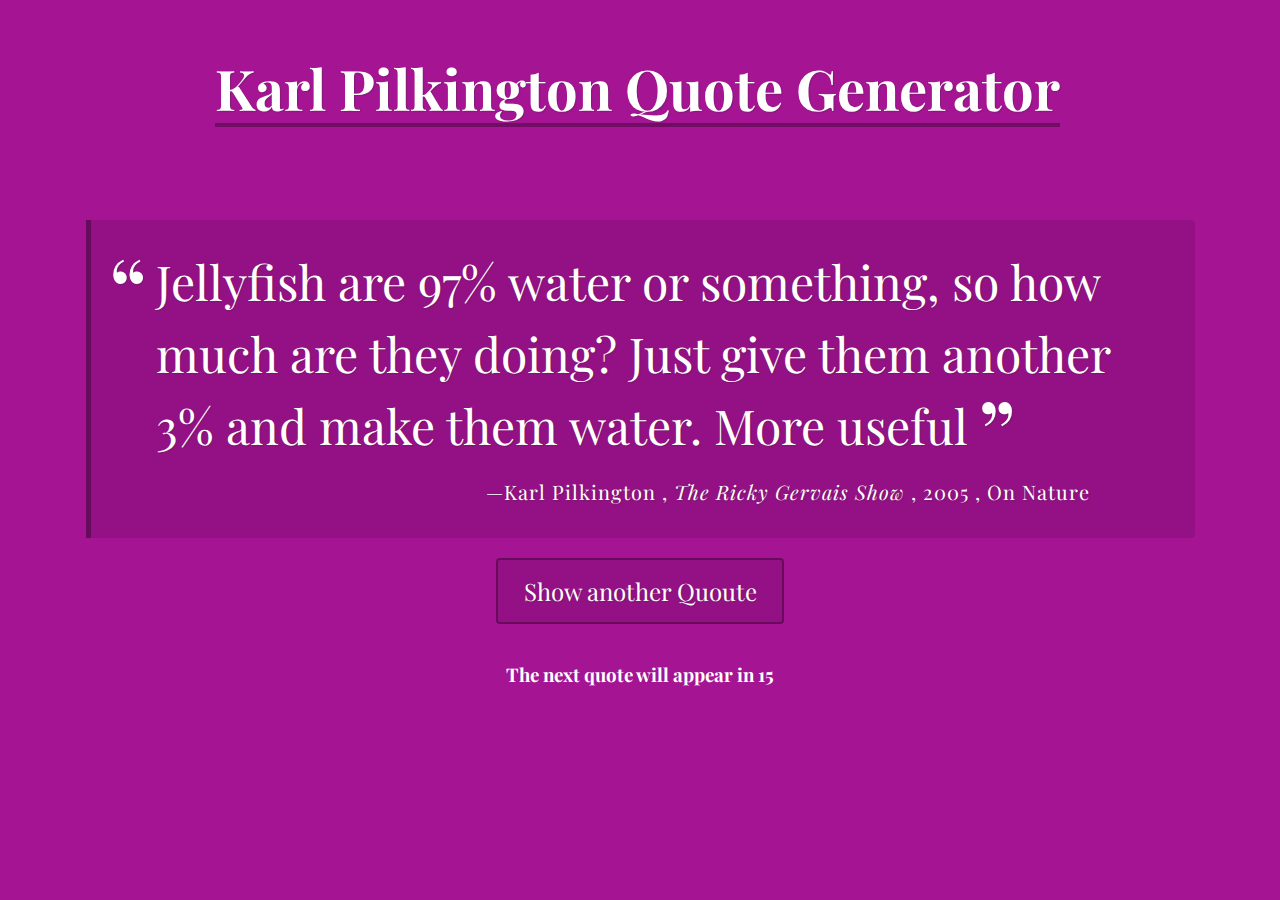
<file: Random Quote Generator/index.html>
<!DOCTYPE html>
<html lang="en">
  <head>
    <meta charset="UTF-8">
    <meta name="viewport" content="width=device-width, initial-scale=1.0">
    <title>Random Quotes</title>
    <link rel="stylesheet" href="css/normalize.css">
    <link rel="stylesheet" href="css/styles.css">
  </head>

  <body>
    <header class = 'flex'>
      <h1>Karl Pilkington Quote Generator</h1>
    </header>

    <div class="container">
      <div id="quote-box" class="quote-box">
      </div>
    </div>

    <div class = 'flex'>
      <button id="load-quote" class="load-quote">Show another Quoute</button>
      <h3>The next quote will appear in <span id = 'time-left'>15</span></h3>
    </div>
    
    <script src="js/script.js"></script>
  </body>
</html>
</file>
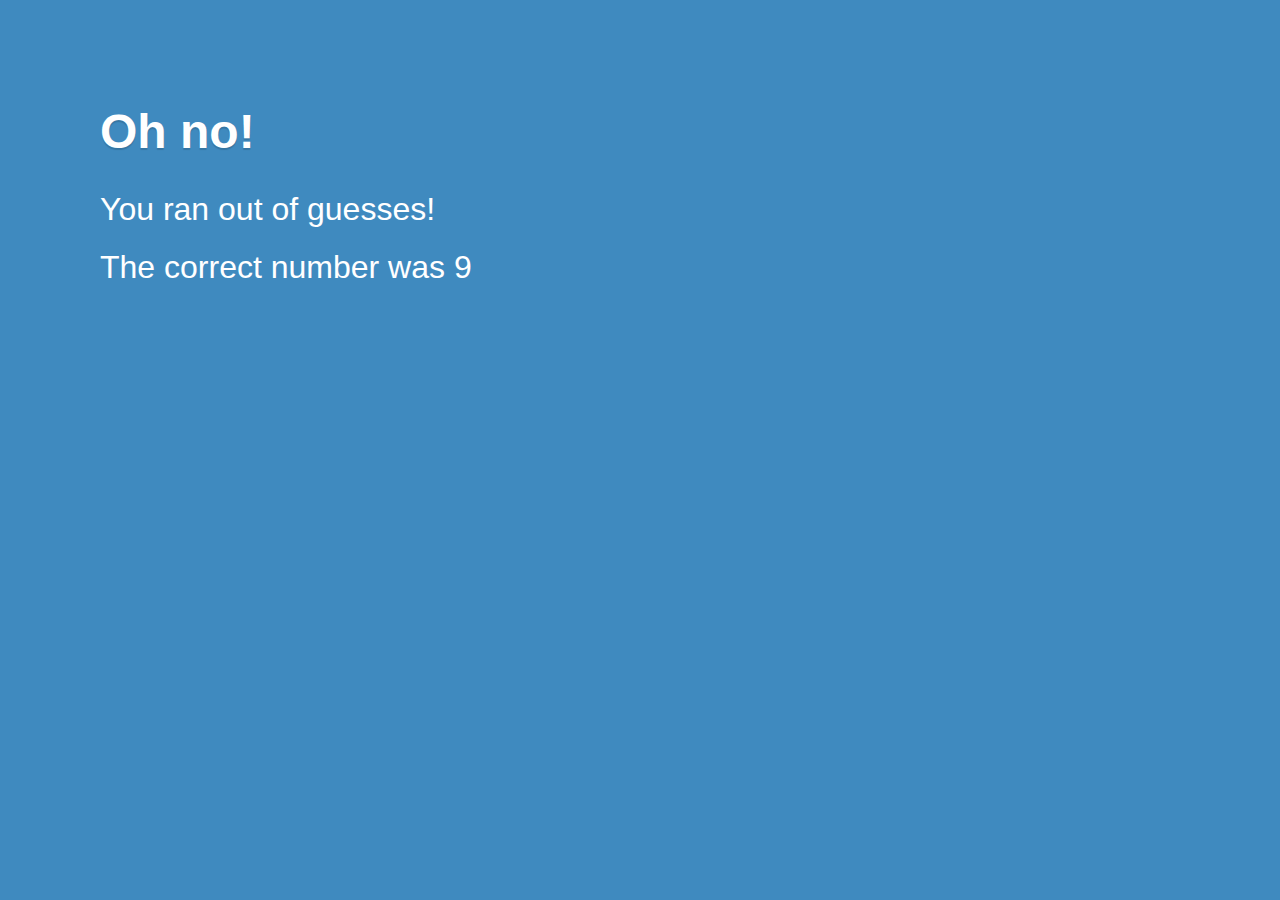
<file: JavaScript Basics Practise/Loops/Guessing Game/index.html>
<!DOCTYPE html>
<html>
  <head>
    <meta charset="utf-8">
    <title>Practice JavaScript Loops</title>
    <link href="style.css" rel="stylesheet"> 
  </head>
  <body>
    <main></main>
    <script src="app.js"></script>
  </body>
</html>
</file>
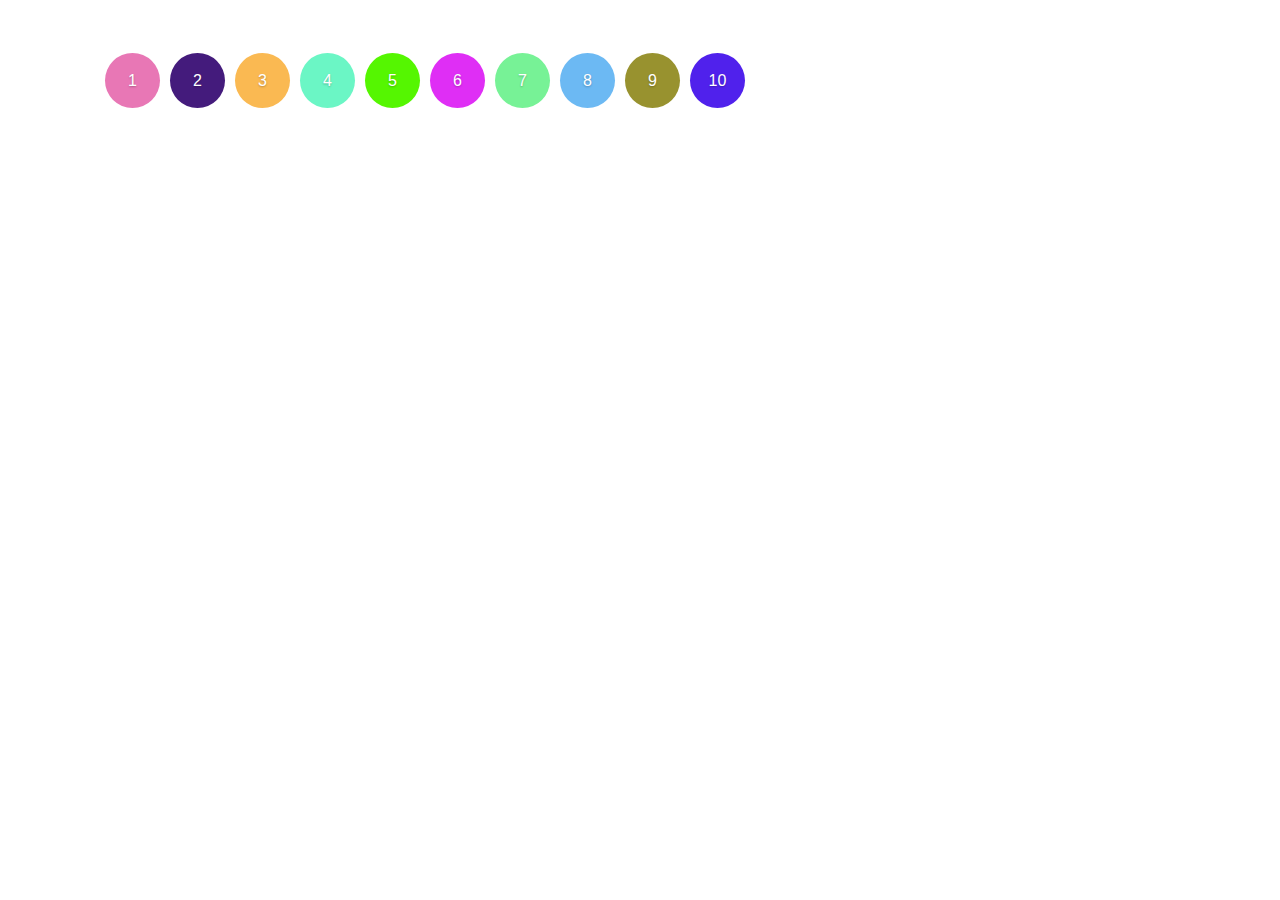
<file: JavaScript Basics Practise/Loops/Refactoring/index.html>
<!DOCTYPE html>
<html>
  <head>
    <meta charset="utf-8">
    <title>JavaScript Loops – Challenge</title>
    <link href="style.css" rel="stylesheet"> 
  </head>
  <body>
    <main></main>
    <script src="app.js"></script>
  </body>
</html>
</file>
<file: Random Quote Generator/css/styles.css>
@import url('https://fonts.googleapis.com/css?family=Playfair+Display:400,400i,700,700i&display=swap');

body {
  background-color: rgb(58, 193, 98);
  color: white;
  font-family: 'Playfair Display', serif;
  padding: 5px;
}

header {
  display: flex;
  flex-flow: row wrap;
  justify-content: space-between;
  width: 95%;
  max-width: 1100px;
  margin: auto;
  padding: 5px;
}

h1 {
  text-shadow: 1px 1px 1px rgba(50, 50, 50, 0.3);
}

.load-quote {
  color: #fff;
  text-shadow: 1px 1px 1px rgba(50, 50, 50, 0.3);
  width: 12em;
  max-height: 75px;
  margin-top: 20px;
  margin-bottom: 20px;
  padding: 15px 0;
  background-color: rgba(0, 0, 0, 0.1);
  border-radius: 4px;
  border: 2px solid rgba(0, 0, 0, 0.3);
  transition: 0.5s;
}

.load-quote:hover {
  background-color: rgba(255, 255, 255, 0.1);
}

.load-quote:focus {
  outline: none;
}

.container {
  width: 90%;
  max-width: 1024px;
  margin: auto;
  padding: 5px;
}

.quote-box {
  text-shadow: 1px 1px 1px rgba(50, 50, 50, 0.3);
  line-height: 0.5;
}

.quote {
  font-size: 2rem;
  font-weight: 400;
  line-height: 1.5;
  position: relative;
  margin: 0;
  margin-left: 10px;
}

.quote:before,
.quote:after {
  font-size: 3rem;
  line-height: 2.5rem;
  position: absolute;
}

.quote:before {
  content: "“";
  top: 0.1em;
  left: -0.5em;
}

.quote:after {
  content: "”";
  bottom: -0.1em;
  margin-left: 0.1em;
  position: absolute;
}

.source {
  font-size: 1rem;
  letter-spacing: 0.05em;
  line-height: 1.1;
  text-align: right;
  margin-right: 4em;
}

.source:before {
  content: "—";
}

.citation {
  font-style: italic;
}

.citation:before {
  content: ", ";
  font-style: normal;
}

.year:before {
  content: ", ";
  font-style: normal;
}

.flex{
  display: flex;
  justify-content: center;
  flex-direction: column;
  align-items: center;;
}

@media (min-width: 768px) {
  body {
    padding: 25px;
  }

  header {
    margin-bottom: 50px;
  }

  h1 {
    font-size: 3.5rem;
    height: 73px;
    margin-top: 20px;
    margin-right: 5px;
    border-bottom: 4px solid rgba(0, 0, 0, 0.3);
  }

  .load-quote {
    font-size: 1.5rem;
  }

  .container {
    padding: 25px 25px 15px 55px;
    background: rgba(0, 0, 0, 0.1);
    border-left: 5px solid rgba(0, 0, 0, 0.3);
    border-radius: 0 4px 4px 0;
  }

  .quote {
    font-size: 3rem;
  }

  .quote:before,
  .quote:after {
    font-size: 6rem;
  }

  .quote:before {
    top: 0.25em;
  }

  .quote:after {
    bottom: 0.1em;
  }

  .source {
    font-size: 1.25rem;
  }
}
</file>
<file: JavaScript Basics Practise/Loops/Guessing Game/style.css>
body {
    color: #fff;
    font-family: "Gotham Rounded A", "Gotham Rounded B", "Gotham Rounded", "Helvetica Neue", Helvetica, Arial, sans-serif;
    box-sizing: border-box;
    background-color: #3f8abf;
  }
  
  main {
    width: 90%;
    max-width: 1080px;
    padding: 60px 0 0;
    margin: 0 auto;
  }
  
  main div {
    color: #3f8abf;
    font-weight: 500;
    font-size: 1.25em;
    text-align: center;
    line-height: 58px;
    width: 55px;
    height: 55px;
    display: inline-block;
    background-color: white;
    border-radius: 50%;
    margin: 0.5em;
  }
  
  h1 {
    font-size: 3em;
      line-height: 1.35;
    text-shadow: 0 2px 1px rgba(0,0,0, 0.15);
  }
  
  h2 {
    font-size: 2.5em;
    font-weight: normal;
  }
  
  p {
    font-size: 2em;
    line-height: 0.8;
  }
</file>
<file: JavaScript Basics Practise/Loops/Refactoring/style.css>
body {
  color: #fff;
  font-family: "Gotham Rounded A", "Gotham Rounded B", "Gotham Rounded", "Helvetica Neue", Helvetica, Arial, sans-serif;
  box-sizing: border-box;

}

main {
  width: 90%;
  max-width: 1080px;
  padding: 40px 0 0;
  margin: 0 auto;
}

main div {
  width: 55px;
  height: 55px;
  display: inline-block;
  text-align: center;
  border-radius: 50%;
  line-height: 55px;
  margin: 5px;
  text-shadow: 0px 1px 2px rgba(0, 0, 0, 0.25);
}

h1 {
  font-size: 3.75em;
}

h2 {
  font-size: 2.5em;
  font-weight: normal;
}

p {
  font-size: 1.1em;
  line-height: 1.5;
}
</file>
